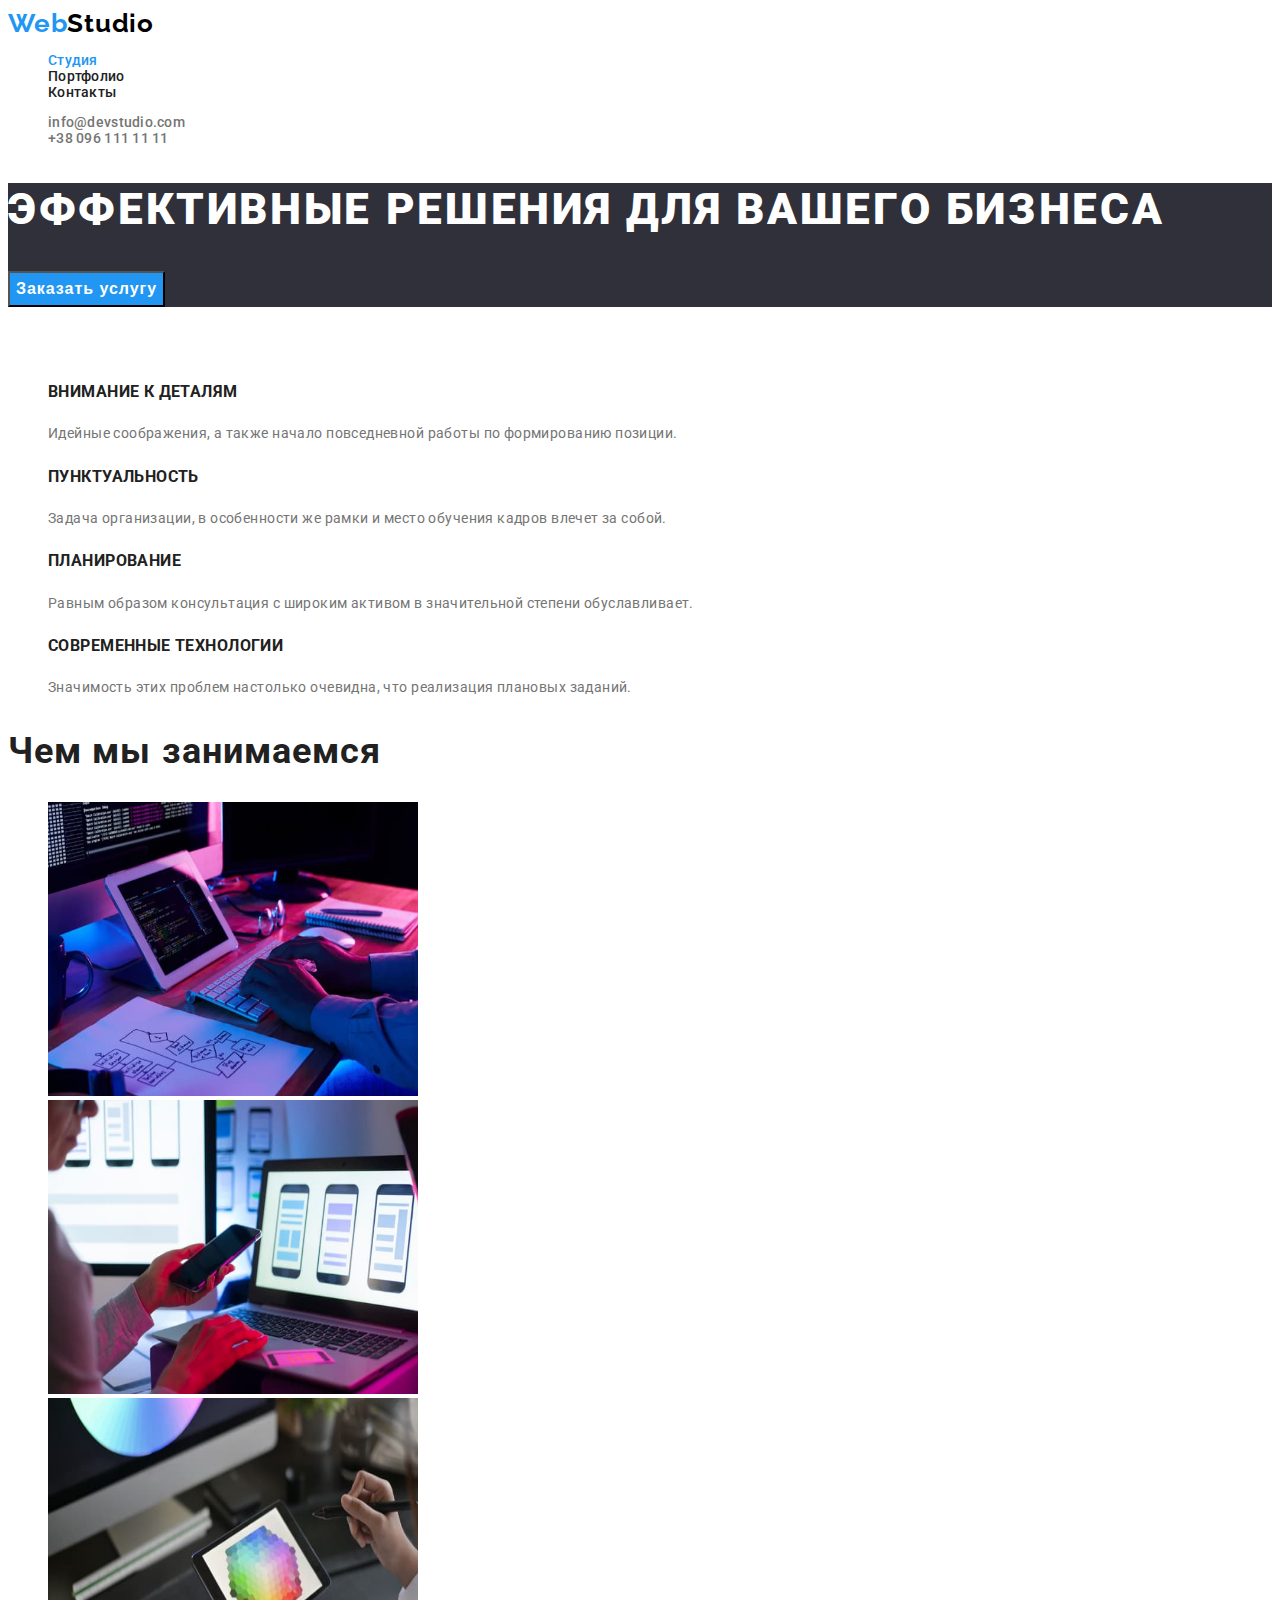
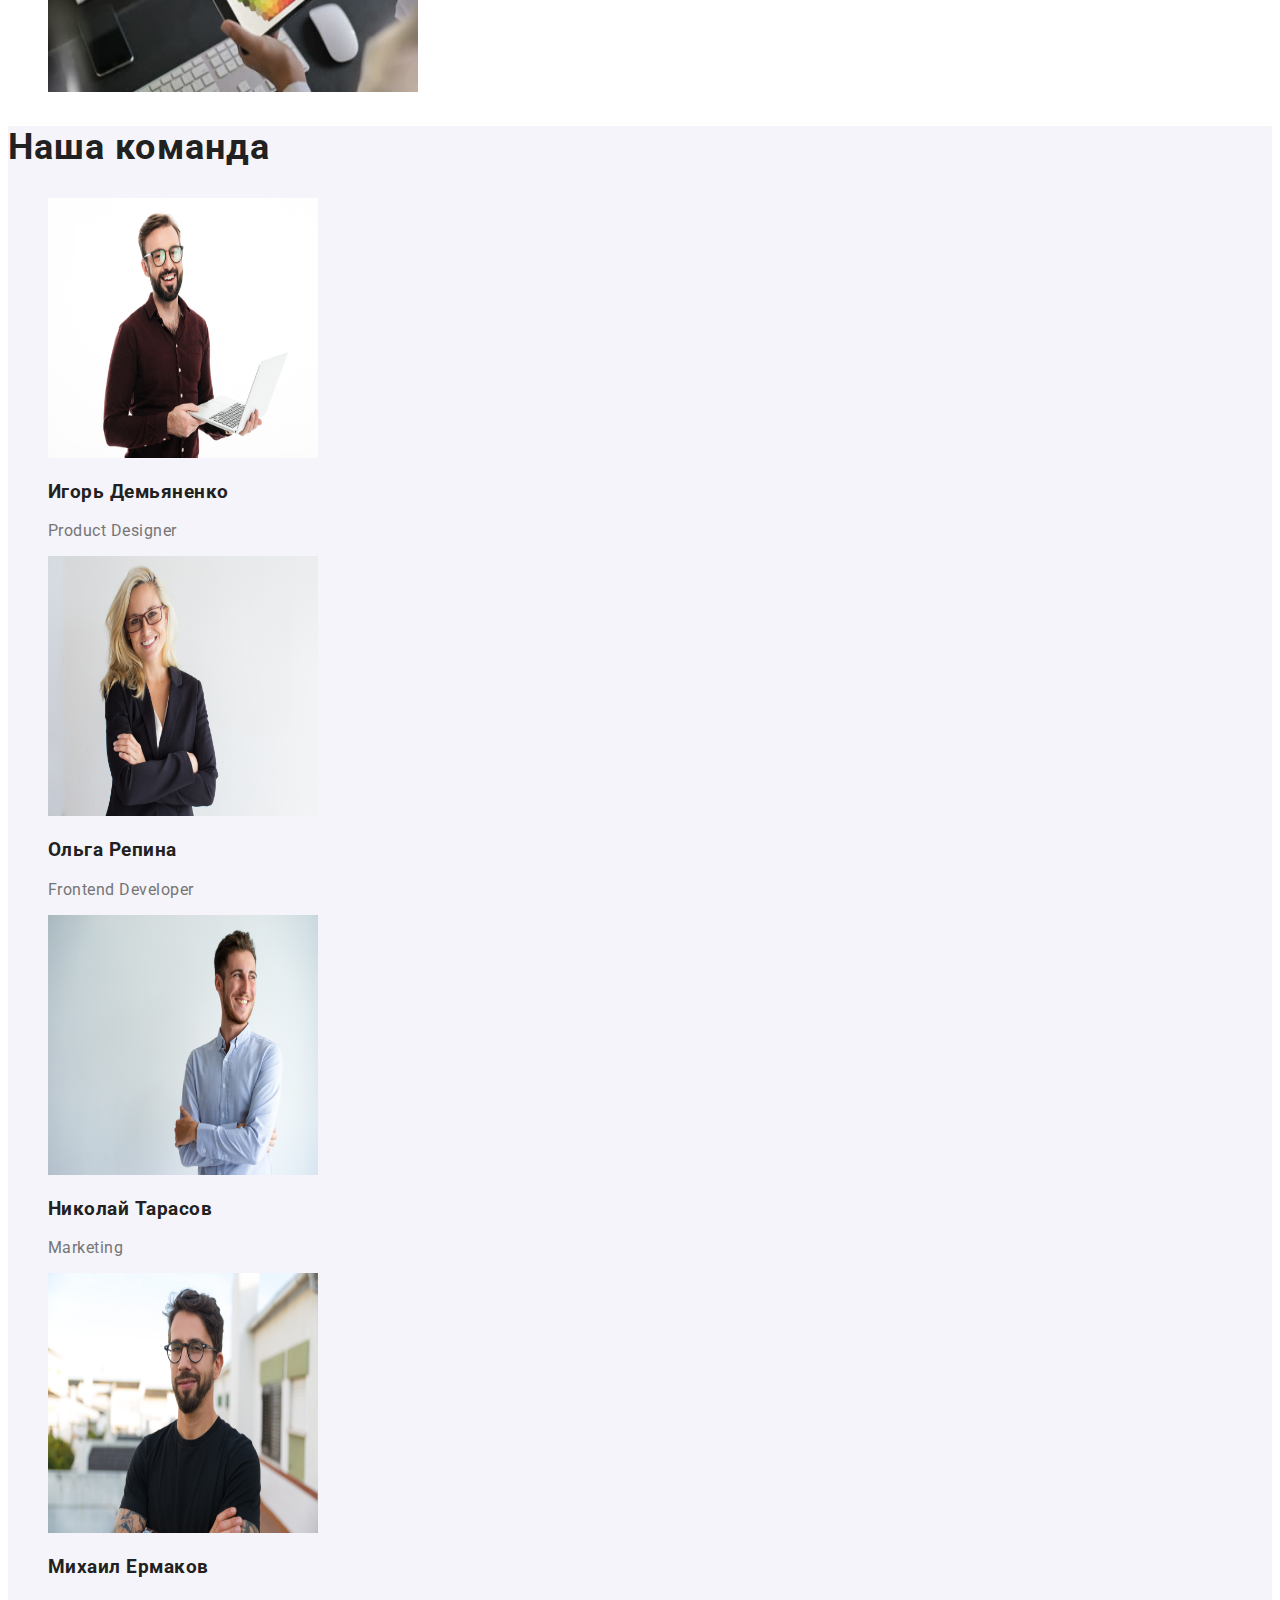
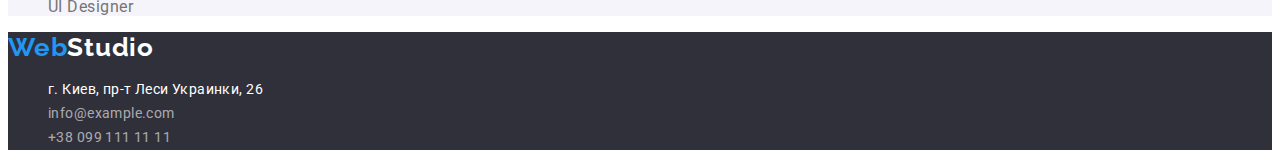
<file: index.html>
<!DOCTYPE html>
<html lang="ru">

<head>
    <meta charset="UTF-8" />
    <meta name="viewport" content="width=device-width, initial-scale=1.0" />
    <title>Document</title>
    <link rel="preconnect" href="https://fonts.gstatic.com">
    <link href="https://fonts.googleapis.com/css2?family=Raleway:wght@700&family=Roboto:wght@400;500;700;900&display=swap" rel="stylesheet">
    <link rel="stylesheet" href="./css/style.css">
</head>

<body>
    <!-- Верхняя линия -->
    <header class="header">
        <nav class="navigation">
            <a class="logo link" href=""><span class="first-word">Web</span>Studio</a>
            <ul class="menu list"> 
                <li class="menu-item">
                    <a class="menu-link link current" href="index.html">Студия</a>
                </li>
                <li class="menu-item">
                    <a class="menu-link link" href="portfolio.html">Портфолио</a>
                </li>
                <li class="menu-item">
                    <a class="menu-link link" href="">Контакты</a>
                </li>   
            </ul>
        </nav>
        <ul class="menu list">
            <li>
              <a class="contact link" href="mailto:info@devstudio.com">info@devstudio.com</a>
            </li>
           <li>
              <a class="contact link" href="tel:+380961111111">+38 096 111 11 11</a>
            </li>
        </ul>
       
    </header>

    <main>
        <!-- Шапка сайта-->
        <section class="section">
            <h2 class="hero-title">
                ЭФФЕКТИВНЫЕ РЕШЕНИЯ ДЛЯ ВАШЕГО БИЗНЕСА
            </h2>
            <button class="button" type="button">
                Заказать услугу
            </button>
        </section>

        <!-- Особенности -->
        <section class="features">
        <h2 class="no-title">
            Наши сильные стороны
        </h2>

        <ul class="feature list">
            <li>
                 <h3 class="feature-title">внимание к деталям</h3>
                <p>
                     Идейные соображения, а также начало повседневной работы по формированию позиции.
                </p>
            </li>
            <li>
                <h3 class="feature-title">пунктуальность</h3>
                <p>
                     Задача организации, в особенности же рамки и место обучения кадров влечет за собой.
                </p>
            </li>
            <li>
                <h3 class="feature-title">планирование</h3>
                <p>
                     Равным образом консультация с широким активом в значительной степени обуславливает.
                </p>
             </li>
            <li>
                <h3 class="feature-title">современные технологии</h3>
                 <p>
                    Значимость этих проблем настолько очевидна, что реализация плановых заданий.
                 </p>
             </li>
         </ul>

        </section>

        <!-- Чем мы занимаемся -->

        <section>

            <h2 class="heading">Чем мы занимаемся</h2>
            <ul class="list">
                <li>
                    <img src="./images/1.jpg" alt="Человек набирает код на планшете" width="370" height="294"/>
                </li>
                <li>
                    <img src="./images/2.jpg" alt="Человек работает с телефоном и ноутбуком" width="370" height="294"/>
               </li>
                <li>
                    <img src="./images/3.jpg" alt="Дизайнер определяет цветовую гаму" width="370" height="294"/>
                </li>
            </ul>

        </section>

        <!-- Наша команда -->
        
        <section class="team">

            <h2 class="heading">Наша команда</h2>
            <ul class="team list">
                <li class="team-desc">
                    <img src="./images/team_card_1.jpg" alt="Мужчина в очках и бордовой рубашке" width="270" height="260"/>
                    <h3>Игорь Демьяненко</h3>
                    <p class="job-name">Product Designer</p>
                </li>
                <li class="team-desc">
                    <img src="./images/team_card_2.jpg" alt="Блондинка в очках и черном пиджаке" width="270" height="260"/>
                    <h3>Ольга Репина</h3>
                    <p class="job-name">Frontend Developer</p>
                </li>
                <li class="team-desc">
                    <img src="./images/team_card_3.jpg" alt="Улыбающийся мужчина в голубой рубашке" width="270" height="260"/>
                    <h3>Николай Тарасов</h3>
                    <p class="job-name">Marketing</p>
                </li>
                <li class="team-desc">
                    <img src="./images/team_card_4.jpg" alt="Мужчина в очках и черной футболке" width="270" height="260"/>
                    <h3>Михаил Ермаков</h3>
                    <p class="job-name">UI Designer</p>
                </li>
            </ul>

        </section>

    </main>

    <!-- Футер -->
    <footer class="section">
        <a class="logo link" href=""><span class="first-word">Web</span><span class="second-word">Studio</span></a>
        <address>
            <ul class="list">
                <li class="address-item">
                    <a class="adress-link" href="">г. Киев, пр-т Леси Украинки, 26</a>
                </li>
                <li class="address-item">
                    <a class="contact-link" href="mailto:info@example.com">info@example.com</a>
                </li>
                <li class="address-item">
                    <a class="contact-link" href="tel:+380991111111">+38 099 111 11 11</a>
                </li>
            </ul>
        </address>
    </footer>
</body>

</html>
</file>
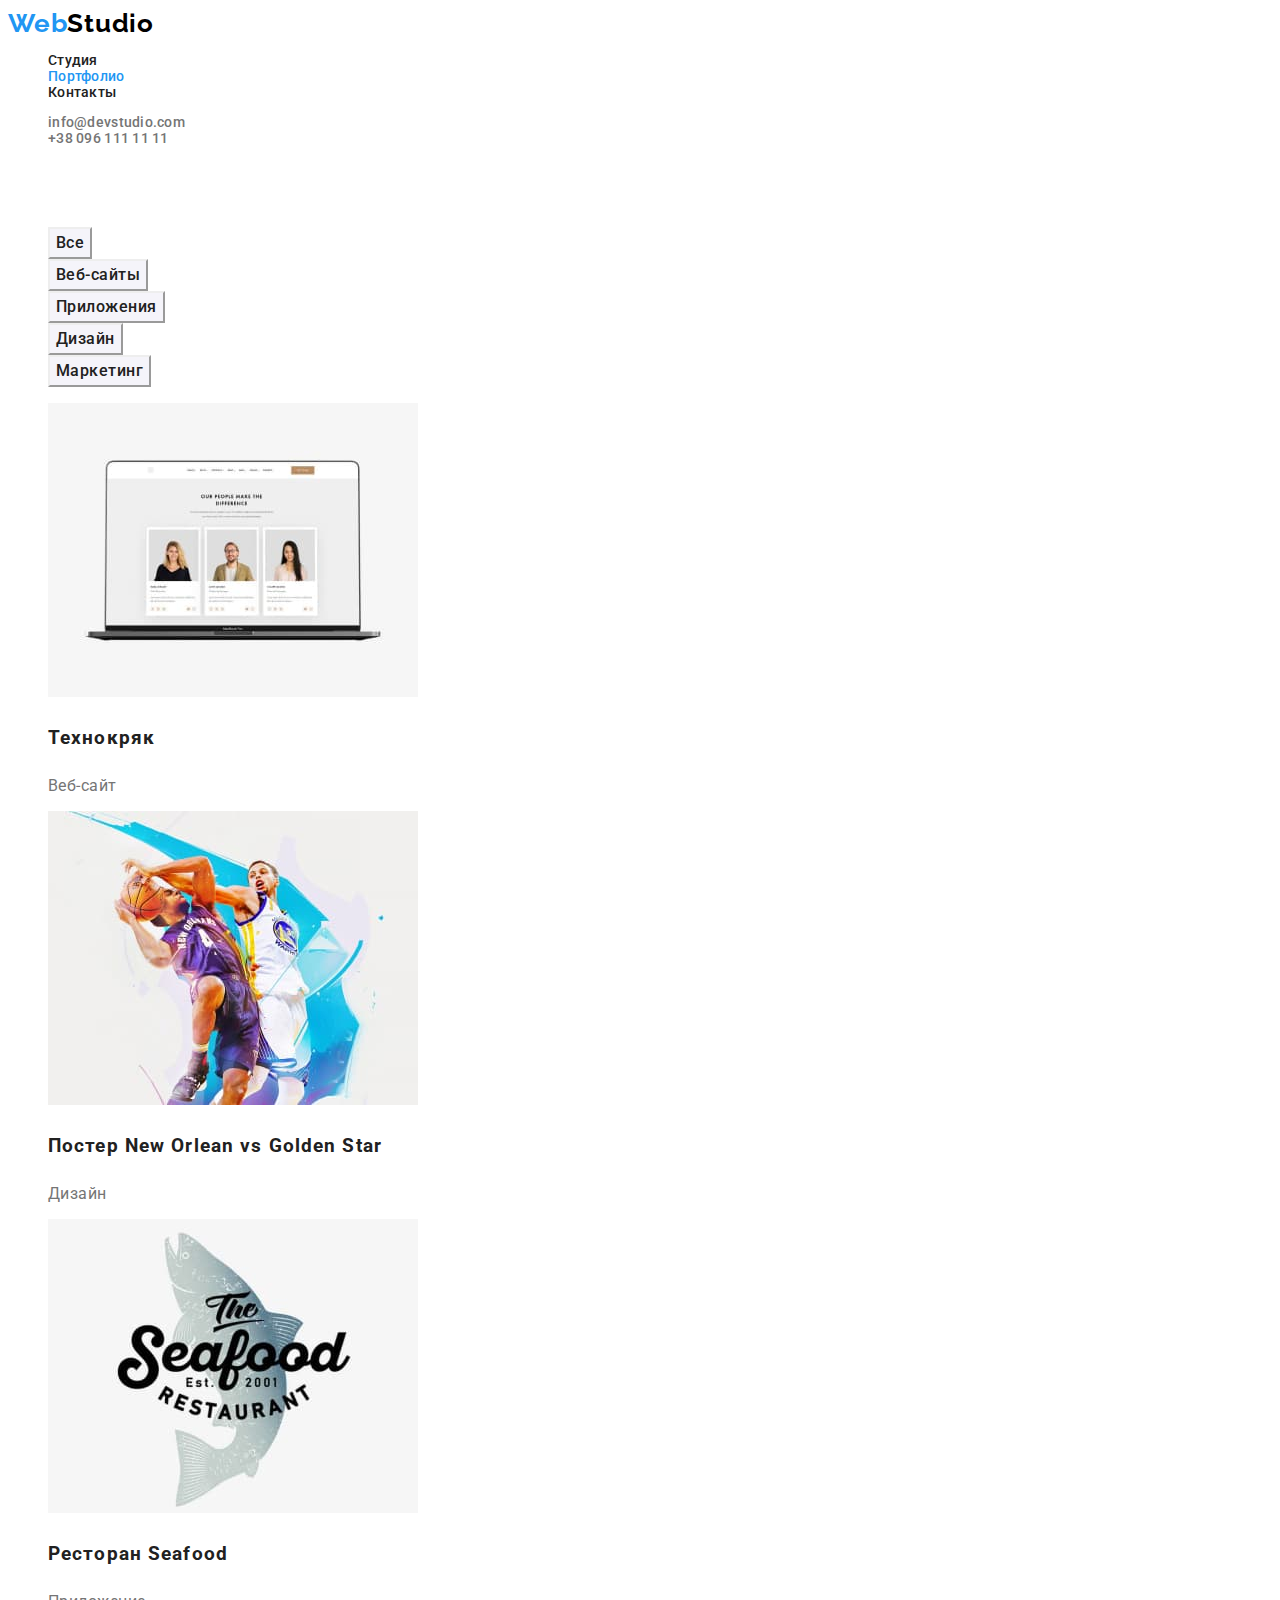
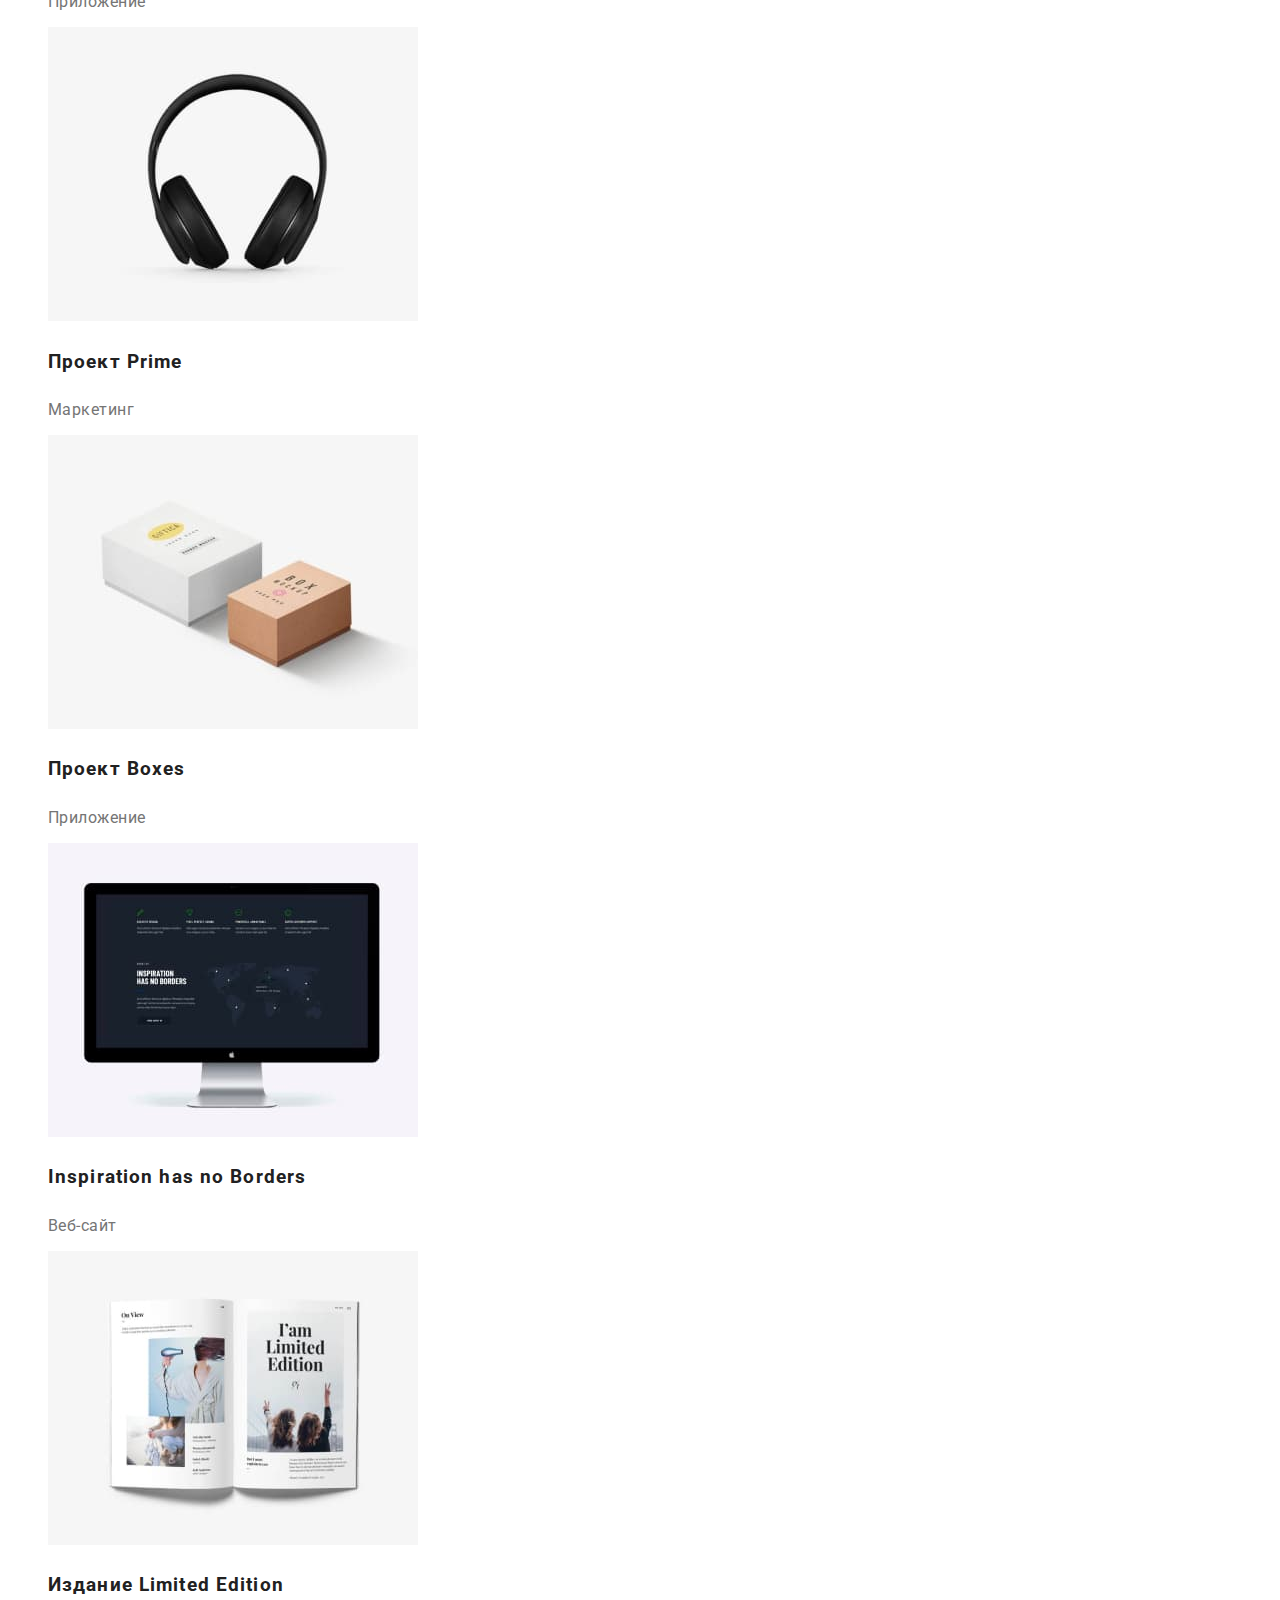
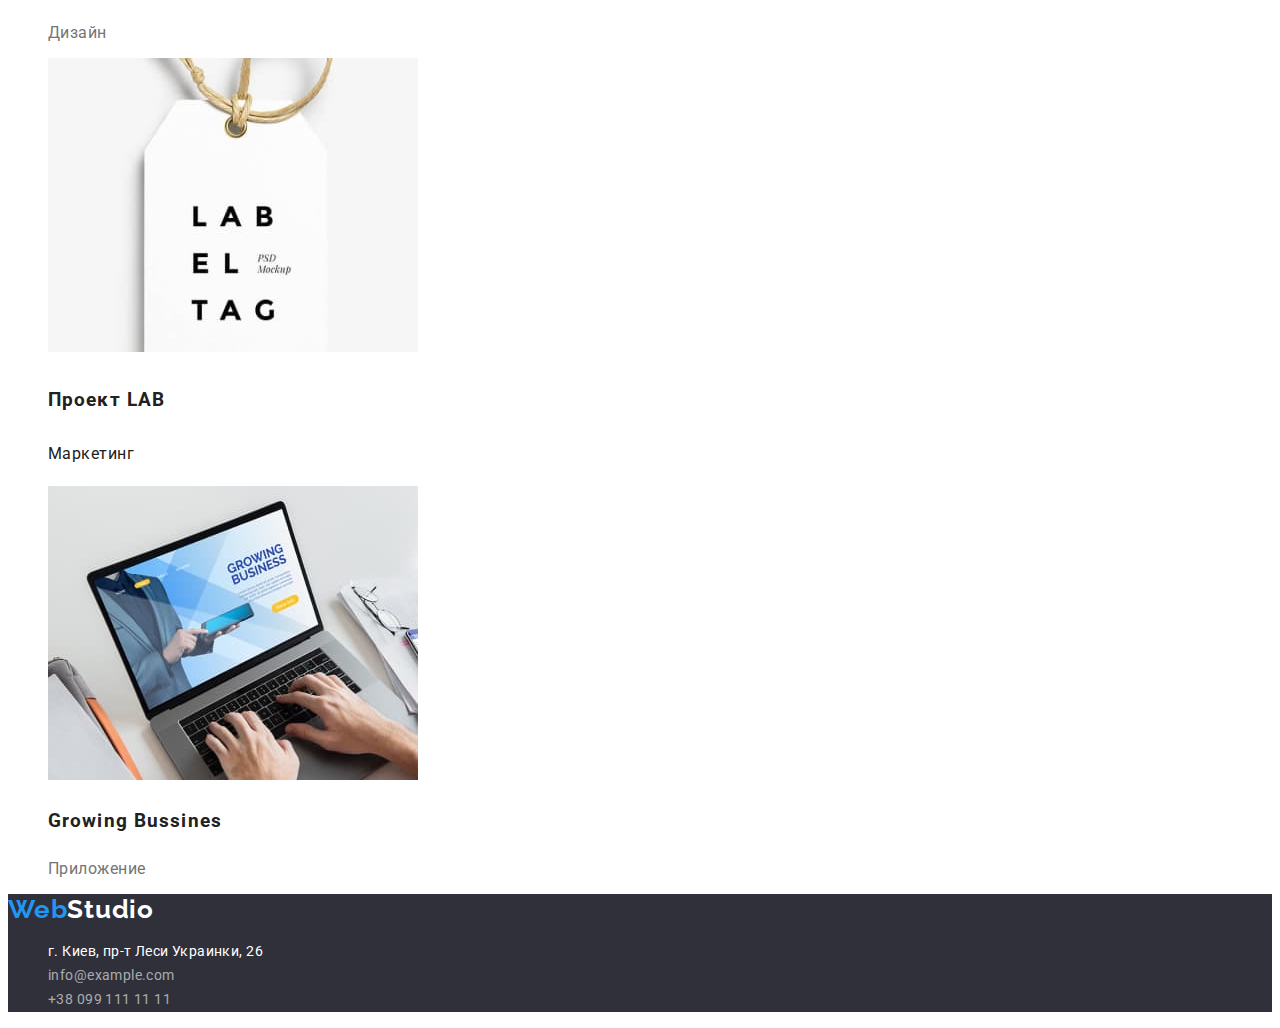
<file: portfolio.html>
<!DOCTYPE html>
<html lang="ru">

<head>
    <meta charset="UTF-8" />
    <meta name="viewport" content="width=device-width, initial-scale=1.0" />
    <title>Document</title>
    <link rel="preconnect" href="https://fonts.gstatic.com">
    <link href="https://fonts.googleapis.com/css2?family=Raleway:wght@700&family=Roboto:wght@400;500;700;900&display=swap" rel="stylesheet">
    <link rel="stylesheet" href="./css/style.css">
</head>

<body>

    <!-- Верхняя линия -->

    <header class="header">
        <nav class="navigation">
            <a class="logo link" href=""><span class="first-word">Web</span>Studio</a>
            <ul class="menu list"> 
                <li class="menu-item">
                    <a class="menu-link link" href="index.html">Студия</a>
                </li>
                <li class="menu-item">
                    <a class="menu-link link current" href="portfolio.html">Портфолио</a>
                </li>
                <li class="menu-item">
                    <a class="menu-link link" href="">Контакты</a>
                </li>   
            </ul>
        </nav>
        <ul class="menu list">
            <li>
              <a class="contact link" href="mailto:info@devstudio.com">info@devstudio.com</a>
            </li>
            <li>
              <a class="contact link" href="tel:+380961111111">+38 096 111 11 11</a>
            </li>
        </ul>
       
    </header>

    <main>

        <!-- Фильтр -->

        <section>
            <h1>Портфолио</h1>
            <ul class="list">
                <li><button  class="portfolio-button" type="button">Все</button></li>
                <li><button  class="portfolio-button" type="button">Веб-сайты</button></li>
                <li><button  class="portfolio-button" type="button">Приложения</button></li>
                <li><button  class="portfolio-button" type="button">Дизайн</button></li>
                <li><button  class="portfolio-button" type="button">Маркетинг</button></li>
            </ul>
        <!-- Портфолио -->

            <ul class="gallery-list">
                <li>
                    <img src="./images/website.jpg" alt="Веб-сайт Технокряк" width="370" height="294"/>
                    <h3 class="card-desc">Технокряк</h3>
                    <p class="card-text">Веб-сайт</p>
                </li>
                <li>
                    <img src="./images/design-new-orlean.jpg" alt="Постер Нью Орлеан и Голден Стар" width="370" height="294"/>
                    <h3 class="card-desc">Постер New Orlean vs Golden Star</h3>
                    <p class="card-text">Дизайн</p>
                </li>
                <li>
                    <img src="./images/app-seafood.jpg" alt="Ресторан Си фуд" width="370" height="294"/>
                    <h3 class="card-desc">Ресторан Seafood</h3>
                    <p class="card-text">Приложение</p>
                </li>
                <li>
                    <img src="./images/marketing-prime.jpg" alt="Большие черные наушники" width="370" height="294"/>
                    <h3 class="card-desc">Проект Prime</h3>
                    <p class="card-text">Маркетинг</p>
                </li>
                <li>
                    <img src="./images/app-boxes.jpg" alt="Белая и коричневая коробка" width="370" height="294"/>
                    <h3 class="card-desc">Проект Boxes</h3>
                    <p class="card-text">Приложение</p>
                </li>
                <li>
                    <img src="./images/website-inspiration.jpg" alt="Моноблок Эпл Ай Мак" width="370" height="294"/>
                    <h3 class="card-desc">Inspiration has no Borders</h3>
                    <p class="card-text">Веб-сайт</p>
                </li>
                <li>
                    <img src="./images/design-limited-edition.jpg" alt="Журнал Лимитед Эдишион" width="370" height="294"/>
                    <h3 class="card-desc">Издание Limited Edition</h3>
                    <p class="card-text">Дизайн</p>
                </li>
                <li class="card-desc">
                    <img src="./images/marketing-lab.jpg" alt="Табличка с надписью" width="370" height="294"/>
                    <h3 class="card-desc">Проект LAB</h3>
                    <p class="card-text">Маркетинг</p>
                </li>
                <li>
                    <img src="./images/app-growing-bussines.jpg" alt="Человек делает презентацию на ноутбуке" width="370" height="294"/>
                    <h3 class="card-desc">Growing Bussines</h3>
                    <p class="card-text">Приложение</p>
                </li>
            </ul>
        </section>
    </main>

    <!-- Футер -->
    <footer class="section">
        <a class="logo link" href=""><span class="first-word">Web</span><span class="second-word">Studio</span></a>
        <address>
            <ul class="list">
                <li class="address-item">
                    <a class="adress-link" href="">г. Киев, пр-т Леси Украинки, 26</a>
                </li>
                <li class="address-item">
                    <a class="contact-link" href="mailto:info@example.com">info@example.com</a>
                </li>
                <li class="address-item">
                    <a class="contact-link" href="tel:+380991111111">+38 099 111 11 11</a>
                </li>
            </ul>
        </address>
    </footer>
</body>

</html>
</file>
<file: css/style.css>
:root {
    --accent-color:#2196F3;
    --title-text-color: #212121;
    --primary-text-color: #757575;
    --secondary-text-color: #FFFFFF;
}

body {
    font-family: "Roboto", sans-serif;
    background-color: var(--secondary-text-color);
    color: var(--primary-text-color);
}

/*Верхняя линия*/

.menu {
    font-weight: 500;
    font-size: 14px;
    line-height: 1,14;
    letter-spacing: 0.02em;
}

.menu-link {
    color: var(--title-text-color);
}

.list {
    list-style-type: none;
}

.link {
    text-decoration: none;
}

.link:focus,
.link:hover {
    color: var(--accent-color);
}

.logo{
    color: #000000;
    font-family: Raleway;
    font-weight: 700;
    font-size: 26px;
    line-height: 1,2;
    letter-spacing: 0.03em;
}

.first-word {
    color: var(--accent-color);
}

.current {
    color: var(--accent-color);
}

.contact {
    color: var(--primary-text-color);
}

/*Шапка сайта*/

.section {
    background-color: #2F303A;
}

.hero-title {
    font-weight: 900;
    font-size: 44px;
    line-height: 1,36;
    letter-spacing: 0.06em;
    color: var(--secondary-text-color);
}

.button {
    font-weight: 700;
    font-size: 16px;
    line-height: 1.88;
    letter-spacing: 0.06em;
    color: var(--secondary-text-color);
    background-color: var(--accent-color);
    cursor: pointer;
}

.button:hover,
.button:focus {
    color: var(--accent-color);
}

/*Особенности*/

.features {
    font-size: 14px;
    line-height: 1.71;
    letter-spacing: 0.03em;
}

.no-title {
    visibility: hidden;
}

h1 {
    visibility: hidden;
}

.feature-title {
    font-weight: 700;
    line-height: 1,14;
    color: var(--title-text-color);
    text-transform: uppercase;
}
 
/*Наша команда*/

.team {
    background-color: #F5F4FA;
}

.heading {
    font-weight: 700;
    font-size: 36px;
    line-height: 1.17;
    letter-spacing: 0.03em;
    color: var(--title-text-color);
}

.team-desc {
    font-weight: 500;
    font-size: 16px;
    line-height: 1,17;
    letter-spacing: 0.03em;
    color: var(--title-text-color);
}

.job-name {
    font-weight: 400;
    color: var(--primary-text-color);
}

/*Футер*/

.second-word {
    color: var(--secondary-text-color);
}

.address-item {
    font-style: normal;
    font-size: 14px;
    line-height: 1.71;
    letter-spacing: 0.03em;
}

.adress-link {
    color: var(--secondary-text-color);
    text-decoration: none;
}

.adress-link:focus,
.adress-link:hover {
    color: var(--accent-color);
}

.contact-link {
    color: rgba(255, 255, 255, 0.6);
    text-decoration: none;
}
 
.contact-link:hover,
.contact-link:focus {
    color: var(--accent-color);
}

/*Портфолио*/

.gallery-list {
    list-style-type: none;
}  

.portfolio-button {
    font-family: "Roboto", sans-serif;
    font-weight: 500;
    font-size: 16px;
    line-height: 1.63;
    letter-spacing: 0.03em;
    color: var(--title-text-color);
    background-color: #F5F4FA;
    cursor: pointer;
    border-color: currentColor;
}

.portfolio-button:hover,
.portfolio-button:focus {
    background-color: var(--accent-color);
    color: var(--secondary-text-color);
}

.card-desc {
    line-height: 2;
    letter-spacing: 0.06em;
    color: var(--title-text-color);
}

.card-text {
    font-size: 16px;
    line-height: 1,88;
    letter-spacing: 0.03em;
}
</file>
